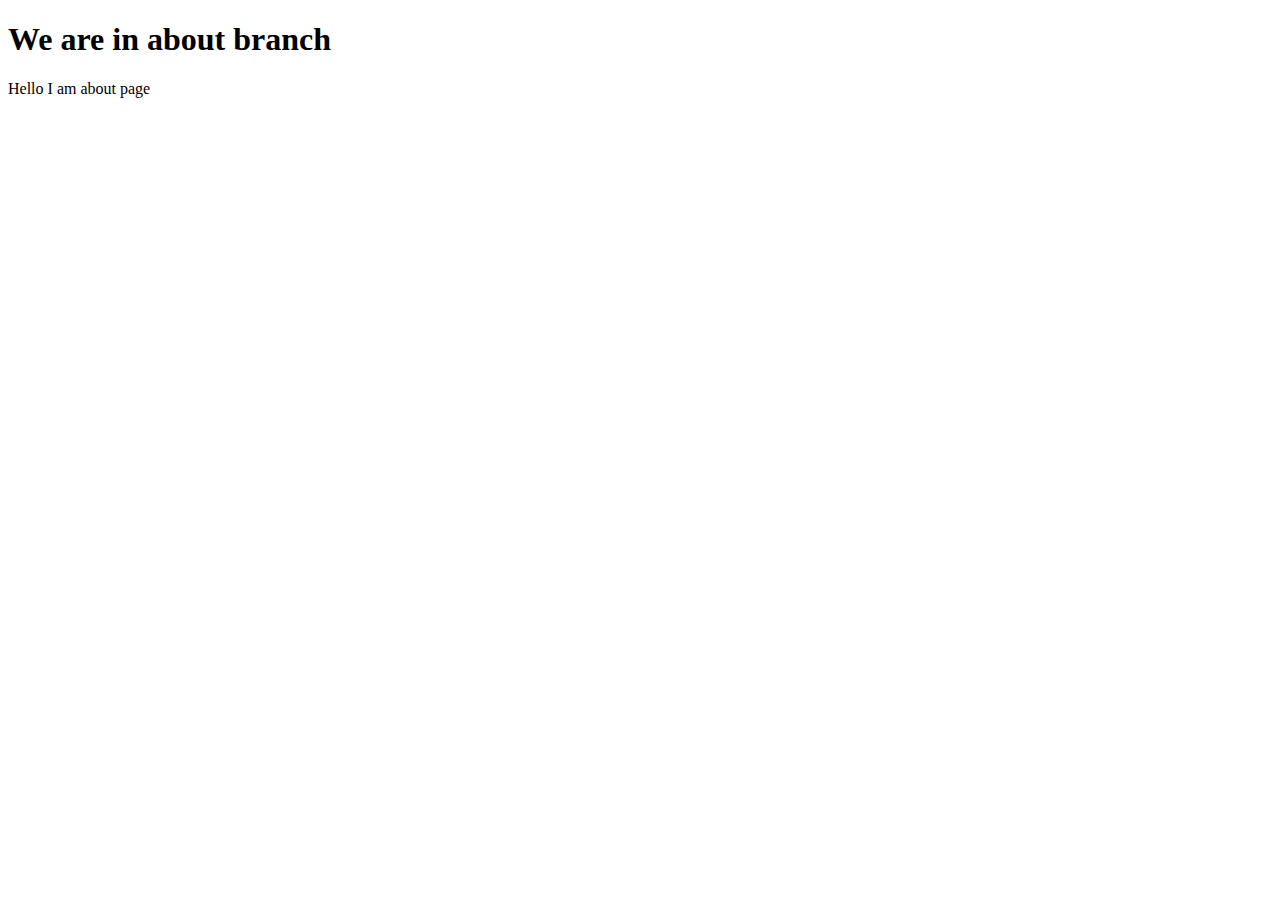
<file: about.html>
<!DOCTYPE html>
<html lang="en">
<head>
    <meta charset="UTF-8">
    <meta http-equiv="X-UA-Compatible" content="IE=edge">
    <meta name="viewport" content="width=device-width, initial-scale=1.0">
    <title>About Branch </title>
</head>
<body>
    <h1>We are in about branch</h1>
    <p>Hello I am about page</p>
</body>
</html>
</file>
